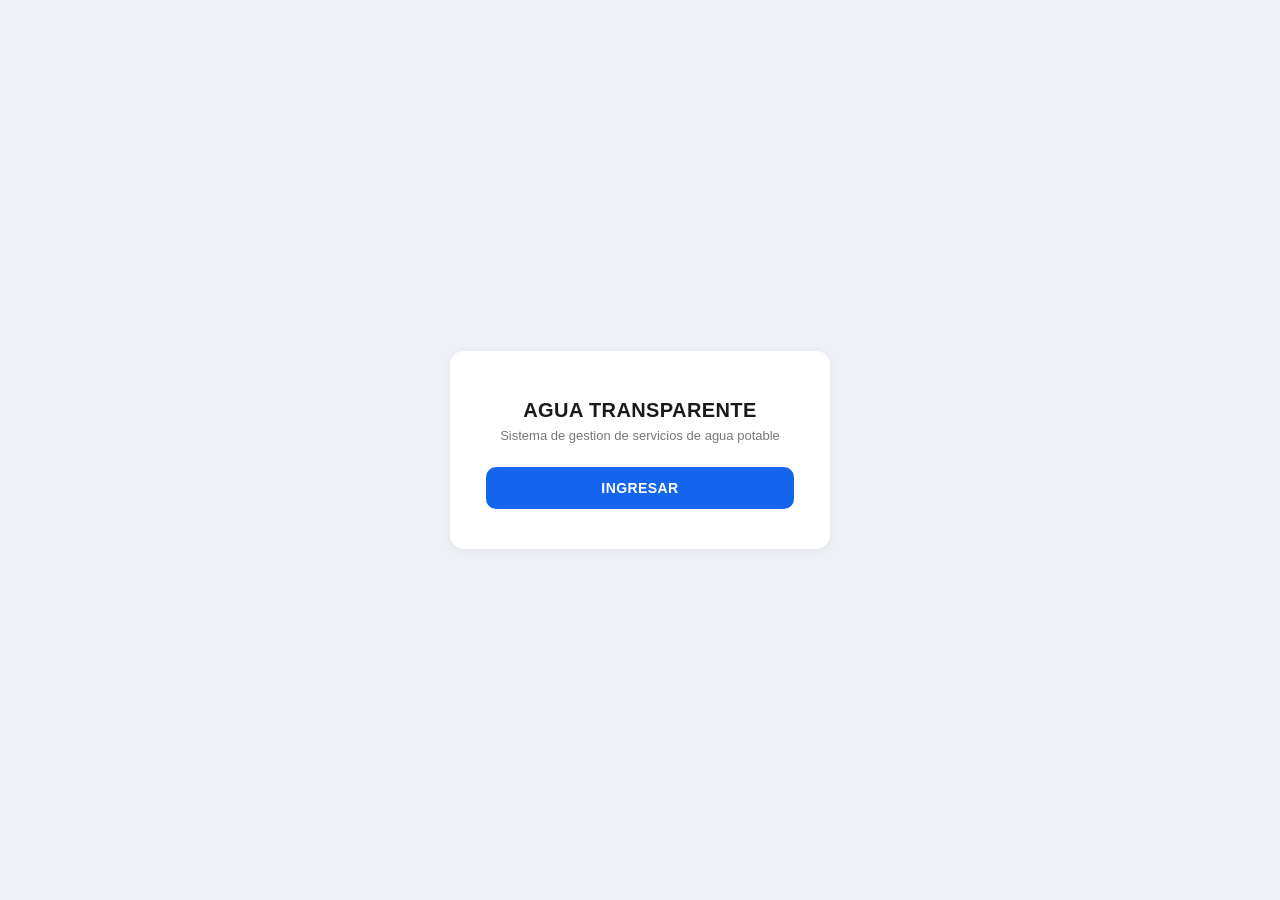
<file: app_agua_transparente (1).html>
<!DOCTYPE html>
<html lang="es">
<head>
<meta charset="UTF-8">
<meta name="viewport" content="width=device-width, initial-scale=1.0">
<title>Agua Transparente</title>
<style>
*{box-sizing:border-box;margin:0;padding:0;}
body{font-family:'Segoe UI',Arial,sans-serif;background:#eef1f5;color:#1a1a1a;font-size:14px;}
.hidden{display:none !important;}

/* ---------- SPLASH ---------- */
#screen-splash{min-height:100vh;display:flex;align-items:center;justify-content:center;background:#eef1f5;}
.splash-card{background:#fff;border-radius:14px;box-shadow:0 2px 10px rgba(0,0,0,0.06);padding:40px 36px;width:380px;max-width:90%;text-align:center;}
.splash-drop{font-size:42px;color:#1565ef;margin-bottom:8px;}
.splash-title{font-size:20px;font-weight:800;letter-spacing:0.02em;margin-bottom:6px;}
.splash-sub{color:#777;font-size:13px;margin-bottom:24px;}

/* ---------- LOGIN ---------- */
#screen-login{min-height:100vh;display:flex;align-items:center;justify-content:center;background:#eef1f5;}
.login-card{background:#fff;border-radius:14px;box-shadow:0 2px 10px rgba(0,0,0,0.06);padding:36px 36px 30px;width:420px;max-width:90%;}
.login-title{font-size:20px;font-weight:800;text-align:center;margin-bottom:24px;}
.field-label{font-size:13px;font-weight:700;margin-bottom:6px;display:block;}
.field-input{width:100%;padding:11px 12px;border:1px solid #e1e4ea;border-radius:8px;background:#fafbfc;font-size:13px;margin-bottom:16px;font-family:inherit;}
.field-input:focus{outline:none;border-color:#1565ef;background:#fff;}
.login-forgot{display:block;text-align:right;font-size:12px;color:#1565ef;text-decoration:none;margin:-6px 0 18px;}
.login-error{background:#fdecec;color:#b3261e;font-size:12px;border-radius:8px;padding:8px 10px;margin-bottom:14px;display:none;}

/* ---------- BUTTONS ---------- */
.btn-solid{display:block;width:100%;background:#1565ef;color:#fff;border:none;border-radius:10px;padding:13px;font-size:14px;font-weight:700;letter-spacing:0.03em;cursor:pointer;}
.btn-solid:hover{background:#0f52c4;}
.btn-solid.green{background:#1c9b53;}
.btn-solid.green:hover{background:#157e42;}
.btn-outline{display:block;width:100%;background:#fff;color:#1a1a1a;border:1px solid #e1e4ea;border-radius:10px;padding:12px;font-size:13px;font-weight:700;cursor:pointer;}
.btn-outline:hover{background:#f5f6f8;}
.btn-row{display:flex;gap:10px;}
.btn-row .btn-solid,.btn-row .btn-outline{flex:1;}
.btn-sm{border:1px solid #e1e4ea;background:#fff;border-radius:7px;padding:6px 12px;font-size:12px;cursor:pointer;color:#1a1a1a;}
.btn-sm:hover{background:#f5f6f8;}
.btn-link{background:none;border:none;color:#1565ef;font-size:12px;cursor:pointer;text-decoration:underline;}

/* ---------- APP SHELL ---------- */
#app-shell{display:flex;min-height:100vh;}
.sidebar{width:230px;background:#0b1f3a;color:#cfd8e8;flex-shrink:0;display:flex;flex-direction:column;padding:22px 0;}
.sidebar-brand{font-weight:800;font-size:16px;color:#fff;letter-spacing:0.03em;padding:0 22px 22px;border-bottom:1px solid rgba(255,255,255,0.08);margin-bottom:10px;}
.nav-item{padding:11px 22px;font-size:13.5px;cursor:pointer;color:#aab4c8;border-left:3px solid transparent;}
.nav-item:hover{color:#fff;background:rgba(255,255,255,0.04);}
.nav-item.active{color:#fff;font-weight:700;background:rgba(21,101,239,0.18);border-left-color:#1565ef;}
.nav-spacer{flex:1;}
.main-area{flex:1;background:#eef1f5;display:flex;align-items:flex-start;justify-content:center;padding:40px 24px;overflow-y:auto;}
.main-area.full{align-items:stretch;justify-content:stretch;padding:0;}

/* ---------- PAGE WRAP (form-style pages) ---------- */
.page{display:none;width:100%;}
.page.active{display:block;}
.form-card{background:#fff;border-radius:14px;box-shadow:0 2px 10px rgba(0,0,0,0.06);padding:30px 32px;width:420px;max-width:100%;margin:0 auto;}
.form-card-title{font-size:19px;font-weight:800;text-align:center;margin-bottom:22px;}

/* ---------- DASHBOARD / WIDE PAGES ---------- */
.wide-page{padding:30px 36px;max-width:1100px;margin:0 auto;width:100%;}
.page-title{font-size:20px;font-weight:800;margin-bottom:3px;}
.page-sub{color:#777;font-size:13px;margin-bottom:22px;}
.metrics{display:grid;grid-template-columns:repeat(auto-fit,minmax(150px,1fr));gap:14px;margin-bottom:22px;}
.metric{background:#fff;border-radius:12px;padding:16px 18px;box-shadow:0 2px 8px rgba(0,0,0,0.04);}
.metric-label{font-size:11.5px;color:#999;margin-bottom:5px;}
.metric-value{font-size:23px;font-weight:800;}
.metric-value.blue{color:#1565ef;}
.metric-value.green{color:#1c9b53;}
.metric-value.red{color:#d8473f;}
.card{background:#fff;border-radius:12px;padding:18px 20px;margin-bottom:16px;box-shadow:0 2px 8px rgba(0,0,0,0.04);}
.card-title{font-weight:800;font-size:14.5px;margin-bottom:14px;display:flex;justify-content:space-between;align-items:center;}
table{width:100%;border-collapse:collapse;font-size:13px;}
th{text-align:left;color:#999;font-weight:700;font-size:11px;text-transform:uppercase;letter-spacing:0.04em;padding:0 10px 9px;border-bottom:1px solid #eef0f3;}
td{padding:10px;border-bottom:1px solid #f3f4f6;vertical-align:middle;}
tr:last-child td{border-bottom:none;}
.status{display:inline-block;border-radius:99px;padding:3px 10px;font-size:11px;font-weight:700;}
.status.pagado{background:#e3f7ea;color:#1c9b53;}
.status.pendiente{background:#fef3da;color:#a06b0a;}
.status.moroso{background:#fde6e5;color:#d8473f;}
.avatar{width:30px;height:30px;border-radius:50%;background:#e3edfd;color:#1565ef;display:flex;align-items:center;justify-content:center;font-size:11px;font-weight:800;flex-shrink:0;}
.user-cell{display:flex;align-items:center;gap:9px;}
.search-bar{display:flex;gap:10px;margin-bottom:16px;}
.search-bar input{max-width:260px;}
.row-actions{display:flex;gap:6px;}
.pill-row{display:flex;gap:7px;margin-bottom:14px;flex-wrap:wrap;}
.pill{padding:5px 13px;border-radius:99px;font-size:12px;cursor:pointer;border:1px solid #e1e4ea;background:#fff;color:#777;}
.pill.active{background:#e3edfd;color:#1565ef;border-color:#1565ef;}
.chart-bar-wrap{display:flex;align-items:flex-end;gap:10px;height:110px;margin:10px 0 4px;}
.bar-col{display:flex;flex-direction:column;align-items:center;gap:4px;flex:1;}
.bar{border-radius:5px 5px 0 0;width:100%;background:#1565ef;}
.bar-label{font-size:10px;color:#999;}
.bar-val{font-size:10px;color:#666;}
.grid2{display:grid;grid-template-columns:1fr 1fr;gap:14px;}
.report-grid{display:grid;grid-template-columns:1fr 1fr;gap:14px;margin-top:4px;}
.list-card{display:flex;align-items:center;justify-content:space-between;gap:14px;}
.icon-circle{width:36px;height:36px;border-radius:50%;background:#e3edfd;color:#1565ef;display:flex;align-items:center;justify-content:center;font-weight:800;font-size:14px;flex-shrink:0;}
.qr-block{background:#f5f6f8;border-radius:10px;padding:16px;text-align:center;margin:14px 0;}
.factura-preview{border:1px solid #eef0f3;border-radius:10px;padding:14px;font-size:12px;}
.factura-header{display:flex;justify-content:space-between;align-items:flex-start;margin-bottom:12px;}
.factura-logo{font-weight:800;font-size:14px;color:#1565ef;}
.factura-row{display:flex;justify-content:space-between;padding:5px 0;border-bottom:1px solid #f3f4f6;}
.factura-total{display:flex;justify-content:space-between;padding:9px 0 0;font-weight:800;}
.badge-status{display:inline-block;border-radius:99px;padding:3px 10px;font-size:11px;font-weight:700;background:#e3edfd;color:#1565ef;}
.offline-bar{background:#fef3da;color:#a06b0a;padding:8px 20px;font-size:12.5px;font-weight:600;text-align:center;}
.topbar{display:flex;justify-content:flex-end;align-items:center;gap:10px;padding:14px 28px;background:#fff;border-bottom:1px solid #eef0f3;}
.modal-overlay{display:none;position:fixed;inset:0;background:rgba(11,31,58,0.45);z-index:200;align-items:center;justify-content:center;}
.modal-overlay.open{display:flex;}
.modal{background:#fff;border-radius:14px;padding:26px 28px;width:400px;max-width:92%;}
.modal-title{font-weight:800;font-size:17px;margin-bottom:18px;display:flex;justify-content:space-between;align-items:center;}
.modal-footer{display:flex;gap:10px;justify-content:flex-end;margin-top:18px;}
textarea.field-input{resize:vertical;min-height:70px;font-family:inherit;}
.profile-row{display:flex;align-items:center;gap:14px;margin-bottom:20px;}
.profile-avatar{width:64px;height:64px;border-radius:50%;background:#e3edfd;color:#1565ef;display:flex;align-items:center;justify-content:center;font-weight:800;font-size:22px;}
.announcement{border-left:3px solid #1565ef;padding:10px 14px;background:#f7f9fc;border-radius:0 8px 8px 0;margin-bottom:10px;}
.announcement-date{font-size:11px;color:#999;}
.pqr-status{font-weight:700;font-size:11px;}
.pqr-status.abierto{color:#a06b0a;}
.pqr-status.resuelto{color:#1c9b53;}
</style>
</head>
<body>

<!-- ===================== SPLASH ===================== -->
<div id="screen-splash">
  <div class="splash-card">
    <div class="splash-drop"></div>
    <div class="splash-title">AGUA TRANSPARENTE</div>
    <div class="splash-sub">Sistema de gestion de servicios de agua potable</div>
    <button class="btn-solid" onclick="goTo('login')">INGRESAR</button>
  </div>
</div>

<!-- ===================== LOGIN ===================== -->
<div id="screen-login" class="hidden">
  <div class="login-card">
    <div class="login-title">Iniciar Sesion</div>
    <div class="login-error" id="login-error">Usuario o contrasena incorrectos.</div>
    <label class="field-label">Usuario</label>
    <input class="field-input" id="login-user" type="text" placeholder="Ingrese su usuario" value="tesorero">
    <label class="field-label">Contrasena</label>
    <input class="field-input" id="login-pass" type="password" placeholder="Ingrese su contrasena" value="1234">
    <a class="login-forgot" href="javascript:void(0)" onclick="alert('Se enviara un enlace de recuperacian al correo registrado.')">¿Olvido su contrasena?</a>
    <button class="btn-solid" onclick="doLogin()">ENTRAR</button>
  </div>
</div>

<!-- ===================== APP SHELL ===================== -->
<div id="app-shell" class="hidden">
  <nav class="sidebar">
    <div class="sidebar-brand">AGUA TRANSPARENTE</div>
    <div class="nav-item active" onclick="showPage('dashboard',this)">Inicio</div>
    <div class="nav-item" onclick="showPage('usuarios',this)">Usuarios</div>
    <div class="nav-item" onclick="showPage('pagos',this)">Gestión de Pagos</div>
    <div class="nav-item" onclick="showPage('facturas',this)">Facturación</div>
    <div class="nav-item" onclick="showPage('pqrs',this)">PQRs</div>
    <div class="nav-item" onclick="showPage('noticias',this)">Noticias y Anuncios</div>
    <div class="nav-item" onclick="showPage('reportes',this)">Reportes</div>
    <div class="nav-item" onclick="showPage('perfil',this)">Perfil de Usuario</div>
    <div class="nav-spacer"></div>
    <div class="nav-item" onclick="doLogout()">Cerrar Sesión</div>
  </nav>

  <div style="flex:1;display:flex;flex-direction:column;min-width:0;">
    <div class="topbar">
      <span id="sync-label" style="font-size:12px;color:#1c9b53;font-weight:700;">● Sincronizado</span>
      <button class="btn-sm" onclick="toggleOffline()"><span id="wifi-btn">Simular Offline</span></button>
      <span class="badge-status">Tesorero</span>
    </div>
    <div id="offline-bar" class="offline-bar hidden">Modo offline — los datos se sincronizarán cuando haya conexión a internet.</div>

    <div class="main-area" id="main-area">

      <!-- DASHBOARD -->
      <div class="page active wide-page" id="page-dashboard">
        <div class="page-title">Inicio</div>
        <div class="page-sub">Resumen del servicio — junio 2025</div>
        <div class="metrics">
          <div class="metric"><div class="metric-label">Usuarios activos</div><div class="metric-value blue">48</div></div>
          <div class="metric"><div class="metric-label">Recaudado (mes)</div><div class="metric-value green">$576.000</div></div>
          <div class="metric"><div class="metric-label">Pendiente</div><div class="metric-value red">$144.000</div></div>
          <div class="metric"><div class="metric-label">Morosos</div><div class="metric-value red">12</div></div>
        </div>
        <div class="card">
          <div class="card-title">Recaudo mensual 2025</div>
          <div class="chart-bar-wrap" id="chart-bars"></div>
        </div>
        <div class="card">
          <div class="card-title">Últimos pagos registrados</div>
          <table><thead><tr><th>Usuario</th><th>Monto</th><th>Fecha</th><th>Estado</th></tr></thead>
          <tbody id="dash-pagos"></tbody></table>
        </div>
      </div>

      <!-- USUARIOS -->
      <div class="page wide-page" id="page-usuarios">
        <div class="page-title">Usuarios</div>
        <div class="page-sub">Registro de familias conectadas al servicio</div>
        <div class="search-bar">
          <input class="field-input" style="margin-bottom:0" type="text" placeholder="Buscar usuario..." oninput="filterUsuarios(this.value)">
          <button class="btn-solid" style="width:auto;padding:11px 18px;" onclick="openModal('modal-nuevo-usuario')">+ Nuevo usuario</button>
        </div>
        <div class="card" style="padding:0">
          <table>
            <thead><tr><th style="padding:14px 18px">Usuario</th><th style="padding:14px 18px">Vivienda</th><th style="padding:14px 18px">Estado</th><th style="padding:14px 18px">Saldo</th><th style="padding:14px 18px">Acciones</th></tr></thead>
            <tbody id="tabla-usuarios"></tbody>
          </table>
        </div>
      </div>

      <!-- PAGOS -->
      <div class="page" id="page-pagos">
        <div class="form-card" style="width:500px;">
          <div class="form-card-title">Registrar Pago</div>
          <label class="field-label">Usuario</label>
          <select class="field-input" id="pago-usuario"><option>Seleccione un usuario</option></select>
          <label class="field-label">Valor del pago</label>
          <input class="field-input" type="number" id="pago-monto" placeholder="Ingrese el valor" value="12000">
          <label class="field-label">Fecha de pago</label>
          <input class="field-input" type="date" id="pago-fecha">
          <label class="field-label">Metodo de pago</label>
          <select class="field-input" id="pago-metodo"><option>Seleccione metodo</option><option>Efectivo</option><option>Transferencia</option><option>Abono</option></select>
          <button class="btn-solid" onclick="registrarPago()">GUARDAR PAGO</button>
        </div>
        <div class="wide-page" style="padding-top:24px;max-width:500px;">
          <div class="card">
            <div class="card-title">Historial de pagos</div>
            <div class="pill-row">
              <span class="pill active" onclick="filterPagos('todos',this)">Todos</span>
              <span class="pill" onclick="filterPagos('pagado',this)">Pagados</span>
              <span class="pill" onclick="filterPagos('pendiente',this)">Pendientes</span>
            </div>
            <table><thead><tr><th>Usuario</th><th>Monto</th><th>Estado</th></tr></thead>
            <tbody id="tabla-pagos"></tbody></table>
          </div>
        </div>
      </div>

      <!-- FACTURACION -->
      <div class="page" id="page-facturas">
        <div class="form-card">
          <div class="form-card-title">Generar Factura</div>
          <label class="field-label">Usuario</label>
          <select class="field-input" id="fac-usuario"><option>Seleccione un usuario</option></select>
          <label class="field-label">Mes</label>
          <select class="field-input" id="fac-mes">
            <option>Seleccione el mes</option>
            <option>Enero</option><option>Febrero</option><option>Marzo</option><option>Abril</option><option>Mayo</option><option selected>Junio</option><option>Julio</option><option>Agosto</option><option>Septiembre</option><option>Octubre</option><option>Noviembre</option><option>Diciembre</option>
          </select>
          <label class="field-label">Ano</label>
          <select class="field-input" id="fac-anio"><option>Seleccione el año</option><option selected>2025</option><option>2026</option></select>
          <div class="btn-row" style="margin-bottom:12px;">
            <button class="btn-solid" onclick="generarFactura()">GENERAR FACTURA</button>
            <button class="btn-solid green" onclick="generarFacturaQR()">GENERAR CÓDIGO QR</button>
          </div>
          <button class="btn-outline" onclick="descargarPDF()">DESCARGAR PDF</button>
        </div>
        <div class="wide-page" style="padding-top:24px;max-width:420px;">
          <div class="card">
            <div class="card-title">Facturas recientes</div>
            <div id="lista-facturas"></div>
          </div>
        </div>
      </div>

      <!-- PQRs -->
      <div class="page wide-page" id="page-pqrs">
        <div class="page-title">PQRs</div>
        <div class="page-sub">Peticiones, quejas, reclamos y sugerencias de la comunidad</div>
        <div class="grid2">
          <div class="card">
            <div class="card-title">Nueva PQR</div>
            <label class="field-label">Usuario</label>
            <select class="field-input" id="pqr-usuario"><option>Seleccione un usuario</option></select>
            <label class="field-label">Tipo</label>
            <select class="field-input" id="pqr-tipo"><option>Petición</option><option>Queja</option><option>Reclamo</option><option>Sugerencia</option></select>
            <label class="field-label">Descripción</label>
            <textarea class="field-input" id="pqr-desc" placeholder="Describa el caso..."></textarea>
            <button class="btn-solid" onclick="registrarPQR()">ENVIAR PQR</button>
          </div>
          <div class="card">
            <div class="card-title">PQRs registradas</div>
            <div id="lista-pqrs"></div>
          </div>
        </div>
      </div>

      <!-- NOTICIAS -->
      <div class="page wide-page" id="page-noticias">
        <div class="page-title">Noticias y Anuncios</div>
        <div class="page-sub">Comunicados de la Junta de Acción Comunal</div>
        <div class="card">
          <div class="card-title">Publicar anuncio</div>
          <input class="field-input" type="text" id="anuncio-titulo" placeholder="Título del anuncio">
          <textarea class="field-input" id="anuncio-texto" placeholder="Contenido del anuncio..."></textarea>
          <button class="btn-solid" style="width:auto;padding:10px 20px;" onclick="publicarAnuncio()">PUBLICAR</button>
        </div>
        <div class="card">
          <div class="card-title">Anuncios recientes</div>
          <div id="lista-anuncios"></div>
        </div>
      </div>

      <!-- REPORTES -->
      <div class="page wide-page" id="page-reportes">
        <div class="page-title">Reportes</div>
        <div class="page-sub">Estadísticas financieras del servicio</div>
        <div class="metrics">
          <div class="metric"><div class="metric-label">Total recaudado 2025</div><div class="metric-value green">$3.240.000</div></div>
          <div class="metric"><div class="metric-label">Promedio mensual</div><div class="metric-value blue">$540.000</div></div>
          <div class="metric"><div class="metric-label">Tasa de pago</div><div class="metric-value blue">80%</div></div>
          <div class="metric"><div class="metric-label">Deuda total</div><div class="metric-value red">$144.000</div></div>
        </div>
        <div class="report-grid">
          <div class="card">
            <div class="card-title">Estado de cuentas</div>
            <div style="display:flex;flex-direction:column;gap:9px;font-size:13px">
              <div style="display:flex;justify-content:space-between"><span style="color:#777">Al día</span><span style="color:#1c9b53;font-weight:700">36 usuarios (75%)</span></div>
              <div style="display:flex;justify-content:space-between"><span style="color:#777">Con deuda</span><span style="color:#a06b0a;font-weight:700">8 usuarios (17%)</span></div>
              <div style="display:flex;justify-content:space-between"><span style="color:#777">Morosos</span><span style="color:#d8473f;font-weight:700">4 usuarios (8%)</span></div>
            </div>
          </div>
          <div class="card">
            <div class="card-title">Cuota mensual</div>
            <div style="font-size:29px;font-weight:800;color:#1565ef;margin-bottom:4px">$12.000</div>
            <div style="font-size:12px;color:#999">por vivienda / mes</div>
          </div>
        </div>
        <div class="card">
          <div class="card-title">Morosos (2+ meses de deuda)</div>
          <div id="tabla-morosos-wrap"></div>
        </div>
        <div class="card">
          <div class="card-title">Exportar reporte</div>
          <div class="btn-row">
            <button class="btn-outline" onclick="alert('Exportando PDF...')">PDF</button>
            <button class="btn-outline" onclick="alert('Exportando Excel...')">Excel</button>
            <button class="btn-outline" onclick="alert('Compartiendo...')">Compartir</button>
          </div>
        </div>
      </div>

      <!-- PERFIL -->
      <div class="page wide-page" id="page-perfil" style="max-width:560px;">
        <div class="page-title">Perfil de Usuario</div>
        <div class="page-sub">Información de la cuenta</div>
        <div class="card">
          <div class="profile-row">
            <div class="profile-avatar">TE</div>
            <div>
              <div style="font-weight:800;font-size:16px;">Tesorero JAC</div>
              <div style="color:#777;font-size:12.5px;">Vereda Las Bocas, Córdoba</div>
            </div>
          </div>
          <label class="field-label">Nombre completo</label>
          <input class="field-input" type="text" value="Gabriel Sanes">
          <label class="field-label">Correo electrónico</label>
          <input class="field-input" type="email" value="tesorero@aguatransparente.co">
          <label class="field-label">Teléfono</label>
          <input class="field-input" type="text" value="3001234567">
          <button class="btn-solid" onclick="alert('Perfil actualizado correctamente.')">GUARDAR CAMBIOS</button>
        </div>
        <div class="card">
          <div class="card-title">Seguridad</div>
          <label class="field-label">Cambiar PIN de acceso</label>
          <input class="field-input" type="password" placeholder="Nuevo PIN" maxlength="4">
          <button class="btn-outline" onclick="alert('PIN actualizado.')">ACTUALIZAR PIN</button>
        </div>
      </div>

    </div>
  </div>
</div>

<!-- ===================== MODAL NUEVO USUARIO ===================== -->
<div class="modal-overlay" id="modal-nuevo-usuario">
  <div class="modal">
    <div class="modal-title">Nuevo usuario <button class="btn-sm" onclick="closeModal('modal-nuevo-usuario')">✕</button></div>
    <label class="field-label">Nombre</label>
    <input class="field-input" id="nu-nombre" type="text" placeholder="Ej: Carlos">
    <label class="field-label">Apellido</label>
    <input class="field-input" id="nu-apellido" type="text" placeholder="Ej: Ruiz">
    <label class="field-label">Número de vivienda</label>
    <input class="field-input" id="nu-vivienda" type="text" placeholder="Ej: Casa 12">
    <label class="field-label">Teléfono</label>
    <input class="field-input" id="nu-tel" type="text" placeholder="Ej: 3001234567">
    <div class="modal-footer">
      <button class="btn-outline" onclick="closeModal('modal-nuevo-usuario')">Cancelar</button>
      <button class="btn-solid" style="width:auto;padding:10px 18px;" onclick="guardarUsuario()">Guardar</button>
    </div>
  </div>
</div>

<!-- ===================== MODAL FACTURA ===================== -->
<div class="modal-overlay" id="modal-factura">
  <div class="modal" style="width:430px">
    <div class="modal-title">Factura generada <button class="btn-sm" onclick="closeModal('modal-factura')">✕</button></div>
    <div class="factura-preview" id="factura-content"></div>
    <div class="modal-footer">
      <button class="btn-outline" onclick="closeModal('modal-factura')">Cerrar</button>
      <button class="btn-solid" style="width:auto;padding:10px 18px;" onclick="alert('Descargando PDF...')">Descargar PDF</button>
    </div>
  </div>
</div>

<script>
/* ===================== DATA ===================== */
let usuarios = [
  {id:1, nombre:'Ana García', vivienda:'Casa 1', estado:'pagado', saldo:0, meses_deuda:0},
  {id:2, nombre:'Luis Pérez', vivienda:'Casa 2', estado:'pendiente', saldo:12000, meses_deuda:1},
  {id:3, nombre:'María López', vivienda:'Casa 3', estado:'moroso', saldo:36000, meses_deuda:3},
  {id:4, nombre:'Carlos Ruiz', vivienda:'Casa 4', estado:'pagado', saldo:0, meses_deuda:0},
  {id:5, nombre:'Rosa Díaz', vivienda:'Casa 5', estado:'moroso', saldo:24000, meses_deuda:2},
  {id:6, nombre:'Pedro Suárez', vivienda:'Casa 6', estado:'pagado', saldo:0, meses_deuda:0},
  {id:7, nombre:'Lucía Torres', vivienda:'Casa 7', estado:'pendiente', saldo:12000, meses_deuda:1},
  {id:8, nombre:'Javier Mora', vivienda:'Casa 8', estado:'pagado', saldo:0, meses_deuda:0},
];
let pagos = [
  {id:1, usuario:'Ana García', monto:12000, fecha:'01/06/2025', estado:'pagado'},
  {id:2, usuario:'Carlos Ruiz', monto:12000, fecha:'02/06/2025', estado:'pagado'},
  {id:3, usuario:'Pedro Suárez', monto:12000, fecha:'03/06/2025', estado:'pagado'},
  {id:4, usuario:'Luis Pérez', monto:12000, fecha:'—', estado:'pendiente'},
  {id:5, usuario:'Javier Mora', monto:12000, fecha:'05/06/2025', estado:'pagado'},
];
let facturas = [
  {id:'FAC-001', usuario:'Ana García', monto:12000, mes:'Junio', anio:'2025', fecha:'01/06/2025'},
  {id:'FAC-002', usuario:'Carlos Ruiz', monto:12000, mes:'Junio', anio:'2025', fecha:'02/06/2025'},
  {id:'FAC-003', usuario:'Pedro Suárez', monto:12000, mes:'Junio', anio:'2025', fecha:'03/06/2025'},
];
let pqrs = [
  {id:1, usuario:'Luis Pérez', tipo:'Reclamo', desc:'Factura con valor incorrecto.', estado:'abierto'},
  {id:2, usuario:'María López', tipo:'Petición', desc:'Solicitud de plan de pago.', estado:'resuelto'},
];
let anuncios = [
  {titulo:'Corte programado de agua', texto:'El día 5 de julio habrá corte del servicio de 8am a 12pm por mantenimiento.', fecha:'28/06/2025'},
  {titulo:'Reunión de la Junta', texto:'Se cita a todos los usuarios a la reunión mensual el próximo sábado.', fecha:'20/06/2025'},
];
let filtroActual='todos';
let isOffline=false;

/* ===================== NAVIGATION ===================== */
function goTo(screen){
  document.getElementById('screen-splash').classList.add('hidden');
  document.getElementById('screen-login').classList.add('hidden');
  document.getElementById('app-shell').classList.add('hidden');
  if(screen==='login') document.getElementById('screen-login').classList.remove('hidden');
  if(screen==='app') document.getElementById('app-shell').classList.remove('hidden');
}

function doLogin(){
  const u=document.getElementById('login-user').value.trim();
  const p=document.getElementById('login-pass').value.trim();
  const err=document.getElementById('login-error');
  if(u==='' || p===''){ err.textContent='Por favor ingrese usuario y contraseña.'; err.style.display='block'; return; }
  err.style.display='none';
  goTo('app');
}

function doLogout(){
  goTo('login');
}

function showPage(id, el){
  document.querySelectorAll('.page').forEach(p=>p.classList.remove('active'));
  document.querySelectorAll('.nav-item').forEach(n=>n.classList.remove('active'));
  document.getElementById('page-'+id).classList.add('active');
  el.classList.add('active');
}

function openModal(id){ document.getElementById(id).classList.add('open'); }
function closeModal(id){ document.getElementById(id).classList.remove('open'); }

function initials(name){ return name.split(' ').slice(0,2).map(w=>w[0]).join('').toUpperCase(); }

/* ===================== USUARIOS ===================== */
function renderUsuarios(list){
  document.getElementById('tabla-usuarios').innerHTML = list.map(u=>`
    <tr>
      <td style="padding:11px 18px"><div class="user-cell"><div class="avatar">${initials(u.nombre)}</div>${u.nombre}</div></td>
      <td style="padding:11px 18px;color:#777">${u.vivienda}</td>
      <td style="padding:11px 18px"><span class="status ${u.estado}">${u.estado.charAt(0).toUpperCase()+u.estado.slice(1)}</span></td>
      <td style="padding:11px 18px;color:${u.saldo>0?'#d8473f':'#1c9b53'}">${u.saldo>0?'$'+u.saldo.toLocaleString():'Al día'}</td>
      <td style="padding:11px 18px"><div class="row-actions">
        <button class="btn-sm" onclick="goFacturaUsuario('${u.nombre}')">Factura</button>
        <button class="btn-sm" onclick="eliminarUsuario(${u.id})">Eliminar</button>
      </div></td>
    </tr>`).join('');
}
function filterUsuarios(q){
  renderUsuarios(usuarios.filter(u=>u.nombre.toLowerCase().includes(q.toLowerCase())||u.vivienda.toLowerCase().includes(q.toLowerCase())));
}
function eliminarUsuario(id){
  if(confirm('¿Eliminar este usuario?')){ usuarios=usuarios.filter(u=>u.id!==id); renderUsuarios(usuarios); poblarSelects(); }
}
function guardarUsuario(){
  const n=document.getElementById('nu-nombre').value.trim();
  const a=document.getElementById('nu-apellido').value.trim();
  const v=document.getElementById('nu-vivienda').value.trim();
  if(!n||!v){ alert('Completa al menos nombre y vivienda.'); return; }
  usuarios.push({id:Date.now(), nombre:n+' '+a, vivienda:v, estado:'pendiente', saldo:0, meses_deuda:0});
  renderUsuarios(usuarios);
  closeModal('modal-nuevo-usuario');
  ['nu-nombre','nu-apellido','nu-vivienda','nu-tel'].forEach(id=>document.getElementById(id).value='');
  poblarSelects();
}
function poblarSelects(){
  const opts='<option>Seleccione un usuario</option>'+usuarios.map(u=>`<option>${u.nombre}</option>`).join('');
  document.getElementById('pago-usuario').innerHTML=opts;
  document.getElementById('fac-usuario').innerHTML=opts;
  document.getElementById('pqr-usuario').innerHTML=opts;
}

/* ===================== PAGOS ===================== */
function renderPagos(lista){
  document.getElementById('tabla-pagos').innerHTML=lista.map(p=>`
    <tr><td><div class="user-cell"><div class="avatar" style="width:24px;height:24px;font-size:9px">${initials(p.usuario)}</div>${p.usuario}</div></td>
    <td>$${p.monto.toLocaleString()}</td><td><span class="status ${p.estado}">${p.estado}</span></td></tr>`).join('');
}
function filterPagos(estado, el){
  filtroActual=estado;
  document.querySelectorAll('.pill').forEach(p=>p.classList.remove('active'));
  el.classList.add('active');
  renderPagos(estado==='todos'?pagos:pagos.filter(p=>p.estado===estado));
}
function registrarPago(){
  const u=document.getElementById('pago-usuario').value;
  const m=parseInt(document.getElementById('pago-monto').value)||0;
  if(u==='Seleccione un usuario'){ alert('Selecciona un usuario.'); return; }
  const fechaInput=document.getElementById('pago-fecha').value;
  const fecha=fechaInput ? fechaInput.split('-').reverse().join('/') : new Date().toLocaleDateString('es-CO');
  pagos.unshift({id:Date.now(), usuario:u, monto:m, fecha, estado:'pagado'});
  renderPagos(filtroActual==='todos'?pagos:pagos.filter(p=>p.estado===filtroActual));
  initDashPagos();
  alert('Pago registrado correctamente para '+u+'.');
}

/* ===================== FACTURACION ===================== */
function qrSvg(text){
  const cell=8, cols=10, bits=[];
  for(let i=0;i<cols*cols;i++) bits.push((text.charCodeAt(i%text.length)^i)%3>0?1:0);
  let rects='';
  bits.forEach((b,i)=>{ if(b){ const x=(i%cols)*cell, y=Math.floor(i/cols)*cell; rects+=`<rect x="${x}" y="${y}" width="${cell}" height="${cell}" fill="#0b1f3a"/>`; }});
  return `<svg style="display:block;margin:0 auto 8px" width="84" height="84" viewBox="0 0 ${cols*cell} ${cols*cell}" xmlns="http://www.w3.org/2000/svg">${rects}</svg>`;
}
function buildFacturaObj(){
  const u=document.getElementById('fac-usuario').value;
  const mes=document.getElementById('fac-mes').value;
  const anio=document.getElementById('fac-anio').value;
  if(u==='Seleccione un usuario'){ alert('Selecciona un usuario.'); return null; }
  const fid='FAC-'+(facturas.length+1).toString().padStart(3,'0');
  const fecha=new Date().toLocaleDateString('es-CO');
  const f={id:fid, usuario:u, monto:12000, mes, anio, fecha};
  facturas.unshift(f);
  renderFacturas();
  return f;
}
function generarFactura(){
  const f=buildFacturaObj();
  if(f) mostrarFacturaModal(f, false);
}
function generarFacturaQR(){
  const f=buildFacturaObj();
  if(f) mostrarFacturaModal(f, true);
}
function descargarPDF(){ alert('Descargando factura en PDF...'); }
function goFacturaUsuario(nombre){
  showPage('facturas', document.querySelectorAll('.nav-item')[3]);
  document.getElementById('fac-usuario').value=nombre;
}
function mostrarFacturaModal(f, conQR){
  document.getElementById('factura-content').innerHTML=`
    <div class="factura-header">
      <div><div class="factura-logo">💧 Agua Transparente</div><div style="font-size:11px;color:#999">Junta de Acción Comunal<br>Vereda Las Bocas, Córdoba</div></div>
      <div style="text-align:right;font-size:11px;color:#999"><strong style="color:#1a1a1a">${f.id}</strong><br>${f.fecha}</div>
    </div>
    <div class="factura-row"><span style="color:#777">Usuario</span><span>${f.usuario}</span></div>
    <div class="factura-row"><span style="color:#777">Período</span><span>${f.mes} ${f.anio}</span></div>
    <div class="factura-row"><span style="color:#777">Servicio</span><span>Agua potable</span></div>
    <div class="factura-total"><span>Total a pagar</span><span style="color:#1565ef;font-size:15px">$${f.monto.toLocaleString()}</span></div>
    ${conQR ? `<div class="qr-block">${qrSvg(f.id+f.usuario)}<div style="font-size:11px;color:#999">Código QR — ${f.id}</div></div>` : ''}
  `;
  openModal('modal-factura');
}
function renderFacturas(){
  document.getElementById('lista-facturas').innerHTML=facturas.map(f=>`
    <div class="list-card" style="padding:10px 0;border-bottom:1px solid #f3f4f6;">
      <div style="display:flex;align-items:center;gap:10px">
        <div class="icon-circle"></div>
        <div><div style="font-weight:700;font-size:13px;">${f.id}</div><div style="font-size:11.5px;color:#777">${f.usuario} · ${f.mes} ${f.anio}</div></div>
      </div>
      <button class="btn-sm" onclick='mostrarFacturaModal(${JSON.stringify(f)}, true)'>Ver</button>
    </div>`).join('');
}

/* ===================== PQRS ===================== */
function renderPQRs(){
  document.getElementById('lista-pqrs').innerHTML=pqrs.map(p=>`
    <div style="padding:10px 0;border-bottom:1px solid #f3f4f6;">
      <div style="display:flex;justify-content:space-between;">
        <strong style="font-size:13px;">${p.tipo} — ${p.usuario}</strong>
        <span class="pqr-status ${p.estado}">${p.estado.toUpperCase()}</span>
      </div>
      <div style="font-size:12.5px;color:#666;margin-top:3px;">${p.desc}</div>
    </div>`).join('');
}
function registrarPQR(){
  const u=document.getElementById('pqr-usuario').value;
  const t=document.getElementById('pqr-tipo').value;
  const d=document.getElementById('pqr-desc').value.trim();
  if(u==='Seleccione un usuario'||!d){ alert('Completa el usuario y la descripción.'); return; }
  pqrs.unshift({id:Date.now(), usuario:u, tipo:t, desc:d, estado:'abierto'});
  renderPQRs();
  document.getElementById('pqr-desc').value='';
  alert('PQR enviada correctamente.');
}

/* ===================== NOTICIAS ===================== */
function renderAnuncios(){
  document.getElementById('lista-anuncios').innerHTML=anuncios.map(a=>`
    <div class="announcement">
      <div style="font-weight:700;font-size:13.5px;">${a.titulo}</div>
      <div class="announcement-date">${a.fecha}</div>
      <div style="font-size:12.5px;color:#555;margin-top:4px;">${a.texto}</div>
    </div>`).join('');
}
function publicarAnuncio(){
  const t=document.getElementById('anuncio-titulo').value.trim();
  const x=document.getElementById('anuncio-texto').value.trim();
  if(!t||!x){ alert('Completa título y contenido.'); return; }
  anuncios.unshift({titulo:t, texto:x, fecha:new Date().toLocaleDateString('es-CO')});
  renderAnuncios();
  document.getElementById('anuncio-titulo').value='';
  document.getElementById('anuncio-texto').value='';
}

/* ===================== REPORTES / MOROSOS ===================== */
function renderMorosos(){
  const m=usuarios.filter(u=>u.meses_deuda>=2);
  document.getElementById('tabla-morosos-wrap').innerHTML=`
    <table>
      <thead><tr><th>Usuario</th><th>Vivienda</th><th>Meses deuda</th><th>Total</th><th></th></tr></thead>
      <tbody>${m.map(u=>`
        <tr>
          <td><div class="user-cell"><div class="avatar">${initials(u.nombre)}</div>${u.nombre}</div></td>
          <td style="color:#777">${u.vivienda}</td>
          <td><span class="status moroso">${u.meses_deuda} meses</span></td>
          <td style="color:#d8473f;font-weight:700">$${u.saldo.toLocaleString()}</td>
          <td><button class="btn-sm" onclick="alert('Notificación enviada a ${u.nombre}')">Notificar</button></td>
        </tr>`).join('')}</tbody>
    </table>`;
}
function initChart(){
  const meses=['Ene','Feb','Mar','Abr','May','Jun'];
  const vals=[480000,504000,516000,528000,552000,576000];
  const max=Math.max(...vals);
  document.getElementById('chart-bars').innerHTML=meses.map((m,i)=>`
    <div class="bar-col">
      <div class="bar-val">$${(vals[i]/1000).toFixed(0)}k</div>
      <div class="bar" style="height:${Math.round((vals[i]/max)*80)}px" title="${m}: $${vals[i].toLocaleString()}"></div>
      <div class="bar-label">${m}</div>
    </div>`).join('');
}
function initDashPagos(){
  document.getElementById('dash-pagos').innerHTML=pagos.slice(0,5).map(p=>`
    <tr><td><div class="user-cell"><div class="avatar" style="width:24px;height:24px;font-size:9px">${initials(p.usuario)}</div>${p.usuario}</div></td>
    <td>$${p.monto.toLocaleString()}</td><td>${p.fecha}</td><td><span class="status ${p.estado}">${p.estado}</span></td></tr>`).join('');
}

/* ===================== OFFLINE TOGGLE ===================== */
function toggleOffline(){
  isOffline=!isOffline;
  document.getElementById('offline-bar').classList.toggle('hidden', !isOffline);
  const lbl=document.getElementById('sync-label');
  lbl.textContent=isOffline?'● Offline':'● Sincronizado';
  lbl.style.color=isOffline?'#a06b0a':'#1c9b53';
  document.getElementById('wifi-btn').textContent=isOffline?'Volver Online':'Simular Offline';
}

/* ===================== INIT ===================== */
renderUsuarios(usuarios);
poblarSelects();
renderPagos(pagos);
renderFacturas();
renderPQRs();
renderAnuncios();
renderMorosos();
initChart();
initDashPagos();
</script>
</body>
</html>
</file>
